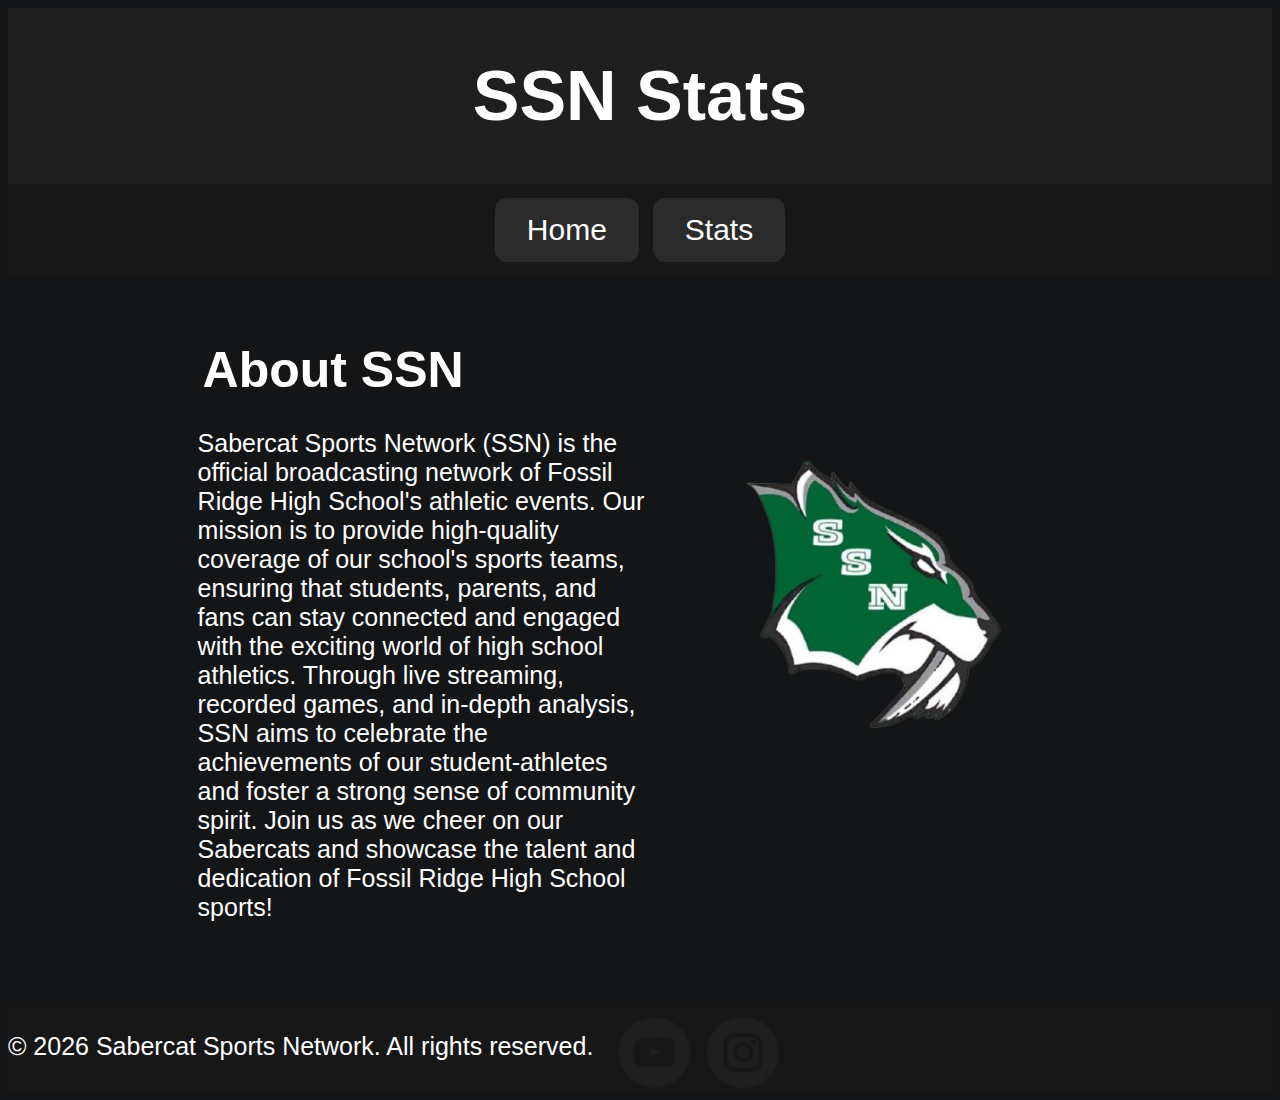
<file: index.html>
<!DOCTYPE html>
<html lang="en">
<head>
    <meta charset="UTF-8">
    <title>SSN Stats</title>
    <link rel="stylesheet" href="styles.css">

    <link rel="icon" type="image/png" href="Images/SSN_Logo-removebg-preview.png">
</head>

<body>
    <header>
        <h1>SSN Stats</h1>
    </header>

    <nav>
        <div class="centerButton">
            <a href="index.html">
                <button type="button">Home</button>
            </a>

            <a href="Stats.html">
                <button type="button">Stats</button>
            </a>
        </div>
    </nav>

    <div class="AboutSSN">
        <div class="text-box">
            <h2>About SSN</h2>
            <p>
                Sabercat Sports Network (SSN) is the official broadcasting network of Fossil Ridge High School's athletic events.
                Our mission is to provide high-quality coverage of our school's sports teams, ensuring that students, parents,
                and fans can stay connected and engaged with the exciting world of high school athletics. Through live streaming, 
                recorded games, and in-depth analysis, SSN aims to celebrate the achievements of our student-athletes and foster 
                a strong sense of community spirit. Join us as we cheer on our Sabercats and showcase the talent and dedication 
                of Fossil Ridge High School sports!
            </p>
        </div>

        <a href="https://www.youtube.com/@sabercatsports3774">
            <img src="Images/SSN_Logo-removebg-preview.png" class="SSN_Logo" alt="SSN Logo">
        </a>
    </div>

    <footer class="bottomBar">
        <p>© 2026 Sabercat Sports Network. All rights reserved.</p>
        <a href="https://www.youtube.com/@sabercatsports3774">
            <img src="Images/Youtube.png" class="icon" alt="YouTube Logo" style = "width:80%; height:auto; margin: 0 25px; margin-top: 10px;">
        </a>
        <a href="https://www.instagram.com/sabercatsports/">
            <img src="Images/insta.png" class="icon" alt="Instagram Logo" style = "width:80%; height:auto; margin: 0 25px; margin-top: 10px;">
        </a>
    </footer>
</body>
</html>
</file>
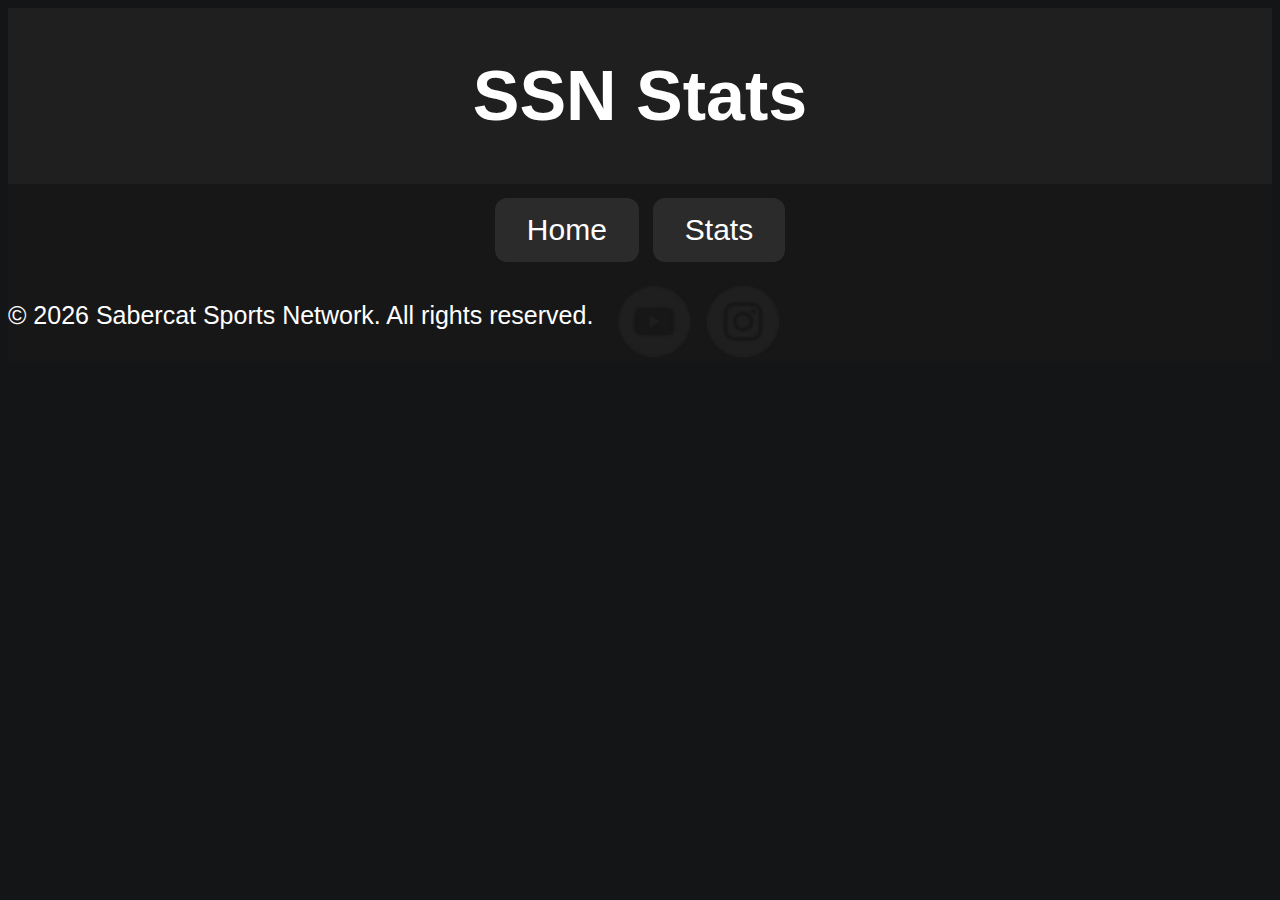
<file: Stats.html>
<!DOCTYPE html>
<html lang="en">
<head>
    <meta charset="UTF-8">
    <title>SSN Stats</title>
    <link rel="stylesheet" href="styles.css">

    <link rel="icon" type="image/png" href="Images/SSN_Logo-removebg-preview.png">
</head>

<body>
    <header>
        <h1>SSN Stats</h1>
    </header>

    <nav>
        <div class="centerButton">
            <a href="index.html">
                <button type="button">Home</button>
            </a>

            <a href="Stats.html">
                <button type="button">Stats</button>
            </a>
        </div>
    </nav>



    <footer class="bottomBar">
        <p>© 2026 Sabercat Sports Network. All rights reserved.</p>
        <a href="https://www.youtube.com/@sabercatsports3774">
            <img src="Images/Youtube.png" class="icon" alt="YouTube Logo" style = "width:80%; height:auto; margin: 0 25px; margin-top: 10px;">
        </a>
        <a href="https://www.instagram.com/sabercatsports/">
            <img src="Images/insta.png" class="icon" alt="Instagram Logo" style = "width:80%; height:auto; margin: 0 25px; margin-top: 10px;">
        </a>
    </footer>
</body>
</html>
</file>
<file: styles.css>
h1{
  text-align: center;
  font-size: 70px;
  color: #ffffff;  
  font-family: 'Impact', Charcoal, sans-serif;
  font: bold;
  caret-color: transparent;
}

h2{
    font-size: 50px;
    color: #ffffff;
    margin: 5px;
    font-family: 'Impact', Charcoal, sans-serif;
    font: bold;
}

p{
    color: #ffffff;
    /*background: #2b2b2b;*/
    padding: none;
    font-size: 25px;
    font-family: 'Impact', Charcoal, sans-serif;
    font: bold;
    caret-color: transparent;
}

body{
    background-color: #141516;
}

a{
    color: aliceblue;
    text-decoration: none;
}

header{
    background: #1f1f1f;
    padding: 1px;
    text-align: center;
    justify-content: center;
}

nav{
    position: relative;
    background-color: #171717;
    padding: 10px 0;
}

button{
    background-color: #2b2b2b;
    border: none;
    border-radius: 12px;
    color: #ffffff;
    padding: 15px 32px;
    text-align: center;
    text-decoration: none;
    display: inline-block;
    font-size: 30px;
    margin: 4px 2px;
    cursor: pointer;
}

.AboutSSN{
    padding: 20px;
   /* background: #171717; */
    width: 70%;
    margin: 40px auto;
    display: flex;
    align-items: center;
    align-items: flex-start;
    gap: 10px; 
}

.text-box {
    display: flex;
    flex-direction: column;
    flex: 1;
    cursor: default;
    caret-color: transparent;
}


.SSN_Logo{      
    max-width: 425px;
    height: auto;
    object-fit: contain;
    margin-top: 50px;
}

nav .centerButton{
    display: flex;
    justify-content: center;
    gap: 10px; 
   /*background: blueviolet;*/
    
}

.bottomBar{
    display: flex;
    flex-direction: row;
    background: #171717;
    height: 6r0px;
    font-size: 14px;
}

.icon{
    width: 70px;
    height: 70px;
}
</file>
